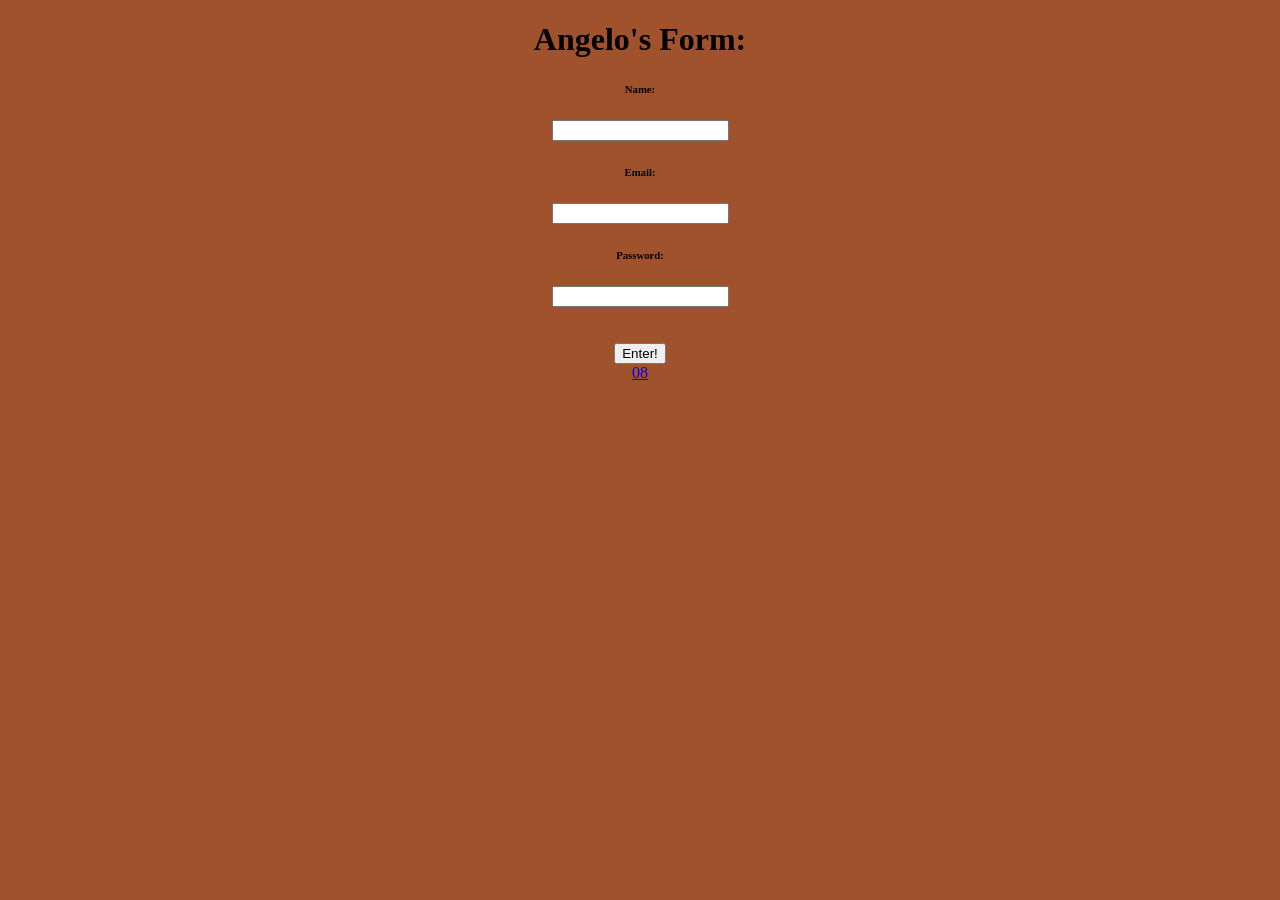
<file: angelo/index.html>
<!DOCTYPE html>
<html lang="en">
<head>
    <meta charset="UTF-8">
    <meta http-equiv="X-UA-Compatible" content="IE=edge">
    <meta name="viewport" content="width=device-width, initial-scale=1.0">
    <title>Form</title>
    <link href="styles.css" rel="stylesheet"></link>
</head>
<body>
    <div>
        <form>
            <h1>Angelo's Form:</h1>
            <form autocomplete="on" method="get" target="_blank"></form>
            <h6>Name: </h6><input type="text" id="name" required>
            <h6>Email: </h6><input type="email" id="email" required>
            <h6>Password: </h6><input type="password" id="pw" required>
        </form>
    </div>
<br>
<br>
    <div>
        <input type="submit" value="Enter!">
    </div>

    <a href="08.html">08</a>
</body>
</html>
</file>
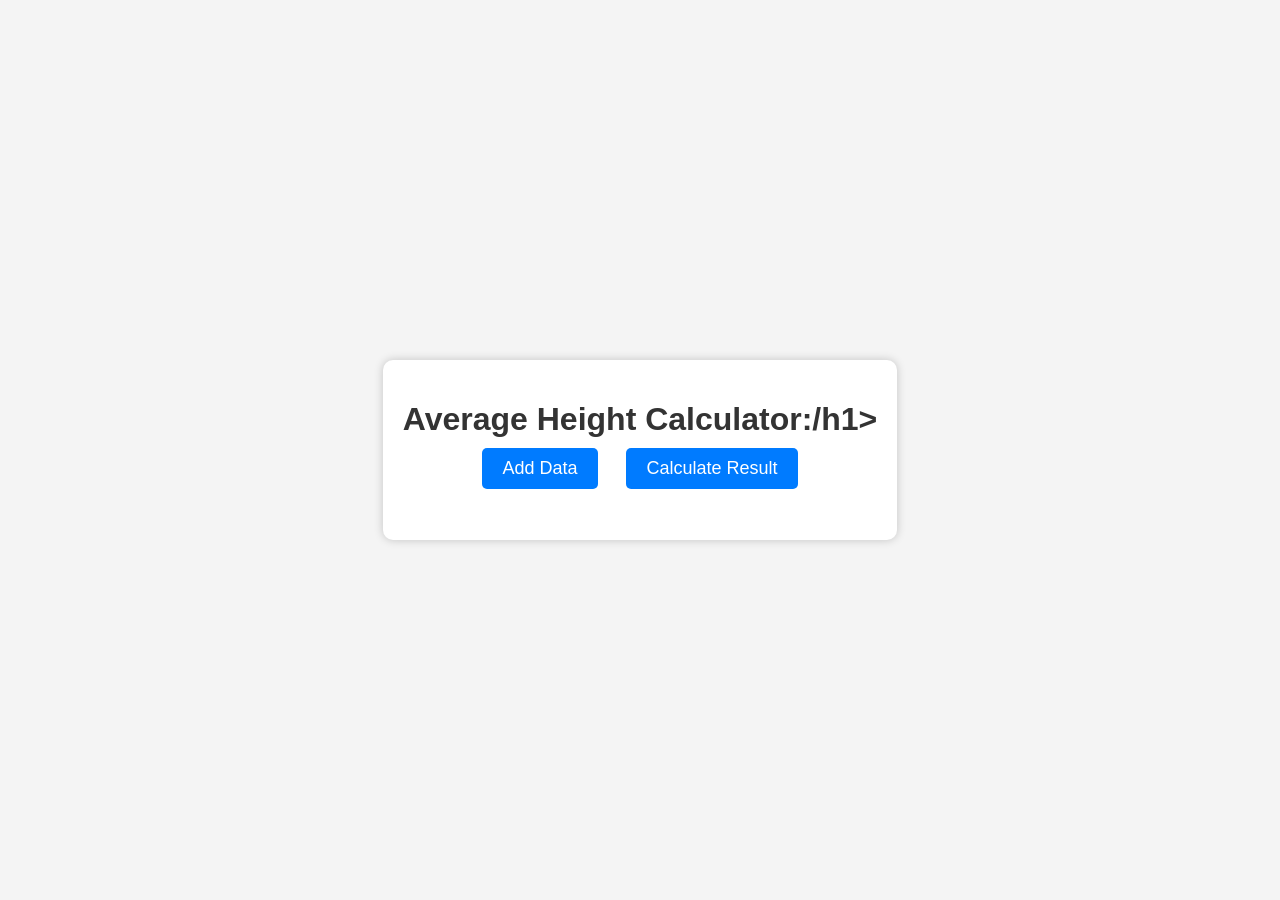
<file: glaucio/index.html>
<!DOCTYPE html>
<html lang="pt-br">
<head>
    <meta charset="UTF-8">
    <meta name="viewport" content="width=device-width, initial-scale=1.0">
    <title>Average Height Calculator</title>
    <link rel="stylesheet" href="style.css">
</head>
<body>
    <div class="container">
        <h1>Average Height Calculator:/h1>
        <div id="input-form">
            <button onclick="addData()">Add Data</button>
            <button onclick="calculateResult()">Calculate Result</button>
        </div>
        <div id="resultado">
            <h2>Results:</h2>
            <p>Men's quantity: <span id="men-quantity">0</span></p>
            <p>Women's quantity: <span id="women-quantity">0</span></p>
            <p>Men's average height: <span id="average-height">0.00</span> cm</p>
        </div>
    </div>
    <script src="nivelamento.js"></script>
</body>
</html>
</file>
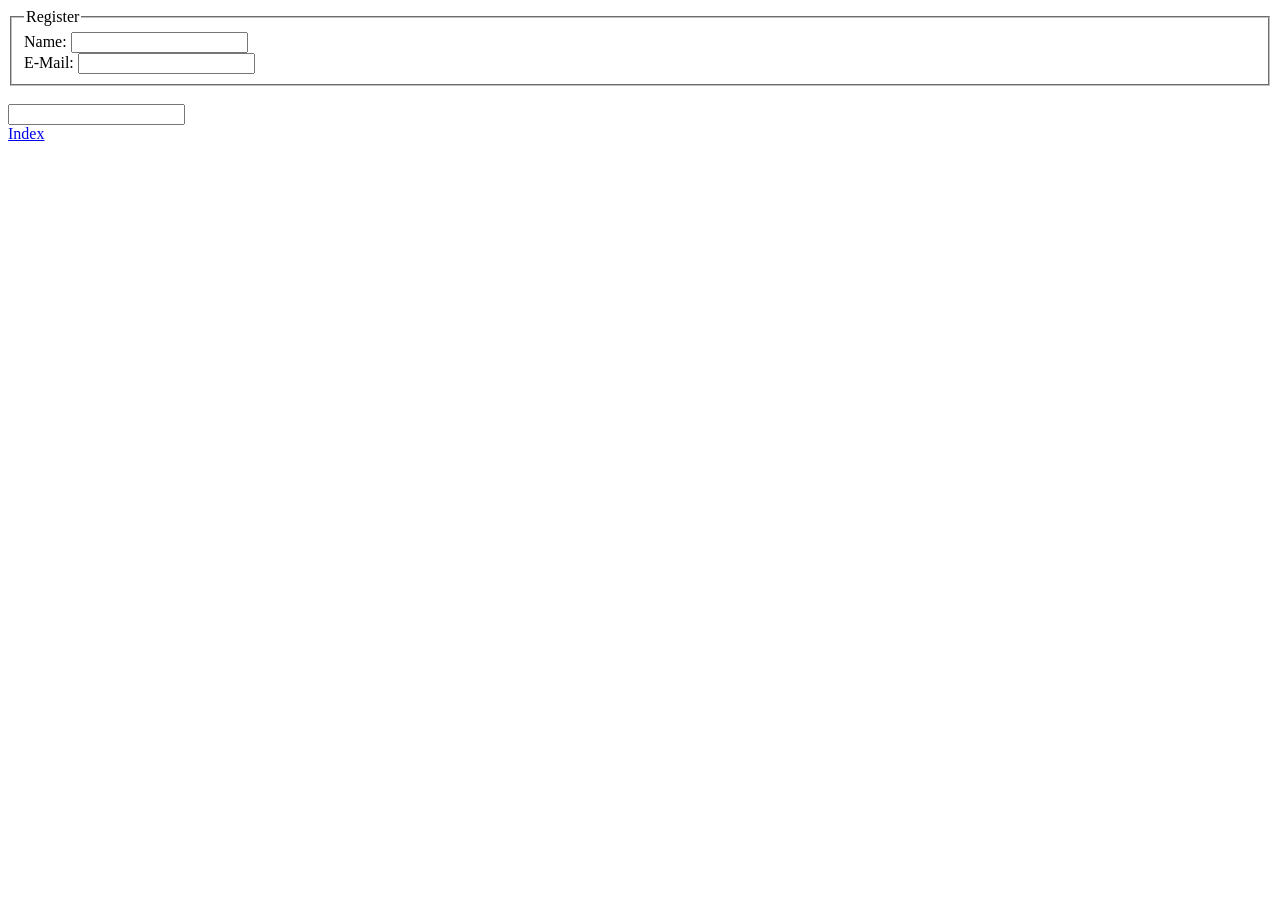
<file: angelo/08.html>
<!DOCTYPE html>
<html lang="en">
<head>
    <meta charset="UTF-8">
    <meta http-equiv="X-UA-Compatible" content="IE=edge">
    <meta name="viewport" content="width=device-width, initial-scale=1.0">
    <title>Angelo's Register</title>
</head>
<body>
    <form>
        <fieldset>
            <legend>Register</legend>
            Name: <input type="text"><br>
            E-Mail: <input><br>
        </fieldset>
<br>
<label id="lblEmail" for="email"></label>
<input type="text" id="email">
    </form>
    
    <a href="index.html">Index</a>
</body>
</html>
</file>
<file: angelo/styles.css>
:root{
--primary-color: sienna;
}

body{
    background-color: var(--primary-color);
    text-align: center;
}
</file>
<file: glaucio/style.css>
body {
    font-family: Arial, sans-serif;
    background-color: #f4f4f4;
    margin: 0;
    padding: 0;
    display: flex;
    justify-content: center;
    align-items: center;
    height: 100vh;
}

.container {
    background-color: #fff;
    padding: 20px;
    border-radius: 10px;
    box-shadow: 0 0 10px rgba(0, 0, 0, 0.2);
    text-align: center;
}

h1 {
    font-family: 'Segoe UI', Tahoma, Geneva, Verdana, sans-serif;
    color: #333;
}

button {
    background-color: #007bff;
    color: #fff;
    font-family: 'Segoe UI', Tahoma, Geneva, Verdana, sans-serif;
    font-size: 18px;
    padding: 10px 20px;
    border: none;
    border-radius: 5px;
    cursor: pointer;
    margin: 10px;
}

button:hover {
    background-color: #0056b3;
}

#resultado {
    display: none;
}

p {
    font-family: 'Segoe UI', Tahoma, Geneva, Verdana, sans-serif;
    font-size: 16px;
    color: #333;
}
</file>
